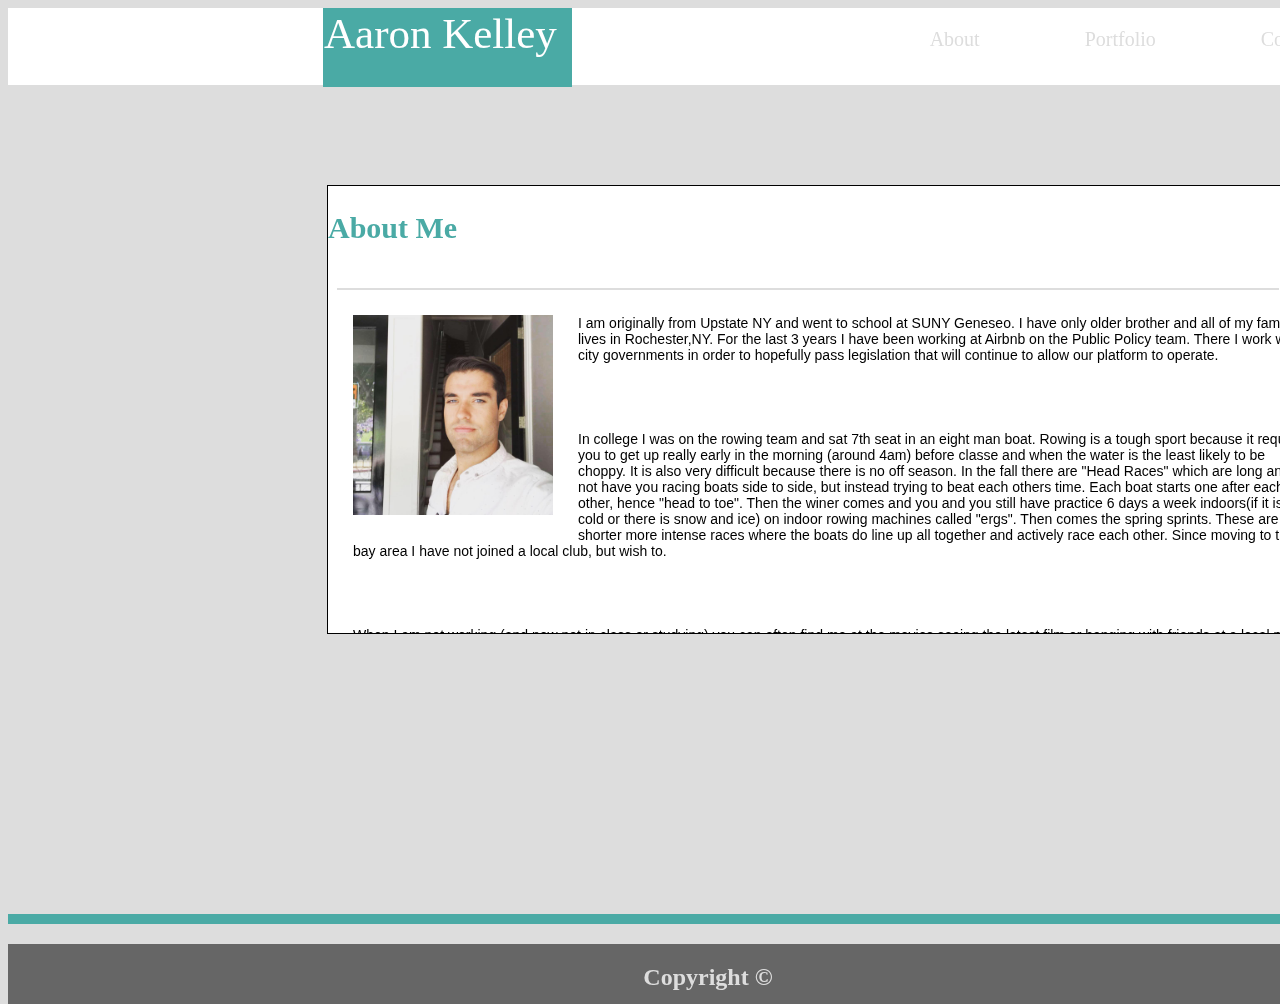
<file: index.html>
<!DOCTYPE html>
<html>
<head>
	<title>Recommended HW Assignment</title>

	<link rel="stylesheet" type="text/css" href="https://meyerweb.com/eric/tools/css/reset/reset.css">
<link rel="stylesheet" type="text/css" href="./assets/css/style.css">

</head>
<header>

</div> 
		<div class='head'>
			<div class='Title'>Aaron Kelley</div>
			<div class='links'>
				 <a href="file:///Users/aaronkelley/Desktop/Homework/contact.html">Contact</a>
			     <a href="file:///Users/aaronkelley/Desktop/Homework/portfolio.html">Portfolio</a>
			     <a href="file:///Users/aaronkelley/Desktop/Homework/index.html">About</a>
	           
			</div>
		</div>


</header>

<body>

<div>

 <div class="main-section">
<h2 class="aboutme"> About Me</h2>
	<br/>
<div id="line-break"></div>		
<img id="photo" src=./assets/images/aaronphoto.jpg>			
<p class="para"> I am originally from Upstate NY and went to school at SUNY Geneseo. I have only older brother and all of my family all lives in Rochester,NY. For the last 3 years I have been working at Airbnb on the Public Policy team. There I work with city governments in order to hopefully pass legislation that will continue to allow our platform to operate.  </p>
<br/>

<p class="para">In college I was on the rowing team and sat 7th seat in an eight man boat. Rowing is a tough sport because it requires you to get up really early in the morning (around 4am) before classe and when the water is the least likely to be choppy. It is also very difficult because there is no off season. In the fall there are "Head Races" which are long and do not have you racing boats side to side, but instead trying to beat each others time. Each boat starts one after each other, hence "head to toe". Then the winer comes and you and you still have practice 6 days a week indoors(if it is too cold or there is snow and ice) on indoor rowing machines called "ergs". Then comes the spring sprints. These are the shorter more intense races where the boats do line up all together and actively race each other. Since moving to the bay area I have not joined a local club, but wish to.</p>
<br/>
<p class="para">When I am not working (and now not in class or studying) you can often find me at the movies seeing the latest film or hanging with friends at a local park or a popular restuarant Work also gets me out of the city often and I mostly travel to San Diego where I have recently taken up surfing. Being 6' 4" inches and surly made learning to surf difficult, but the rush that you get from hitting the right way and keeping yourself up is hard to replicate. I try and get out on the water every trip that I can.</p>

</div>		

<div  id="border" style= "border:5px solid #4aaaa5;"></div>

	<h2 class="footer">
		Copyright ©</h2>

</body>
</html>
</file>
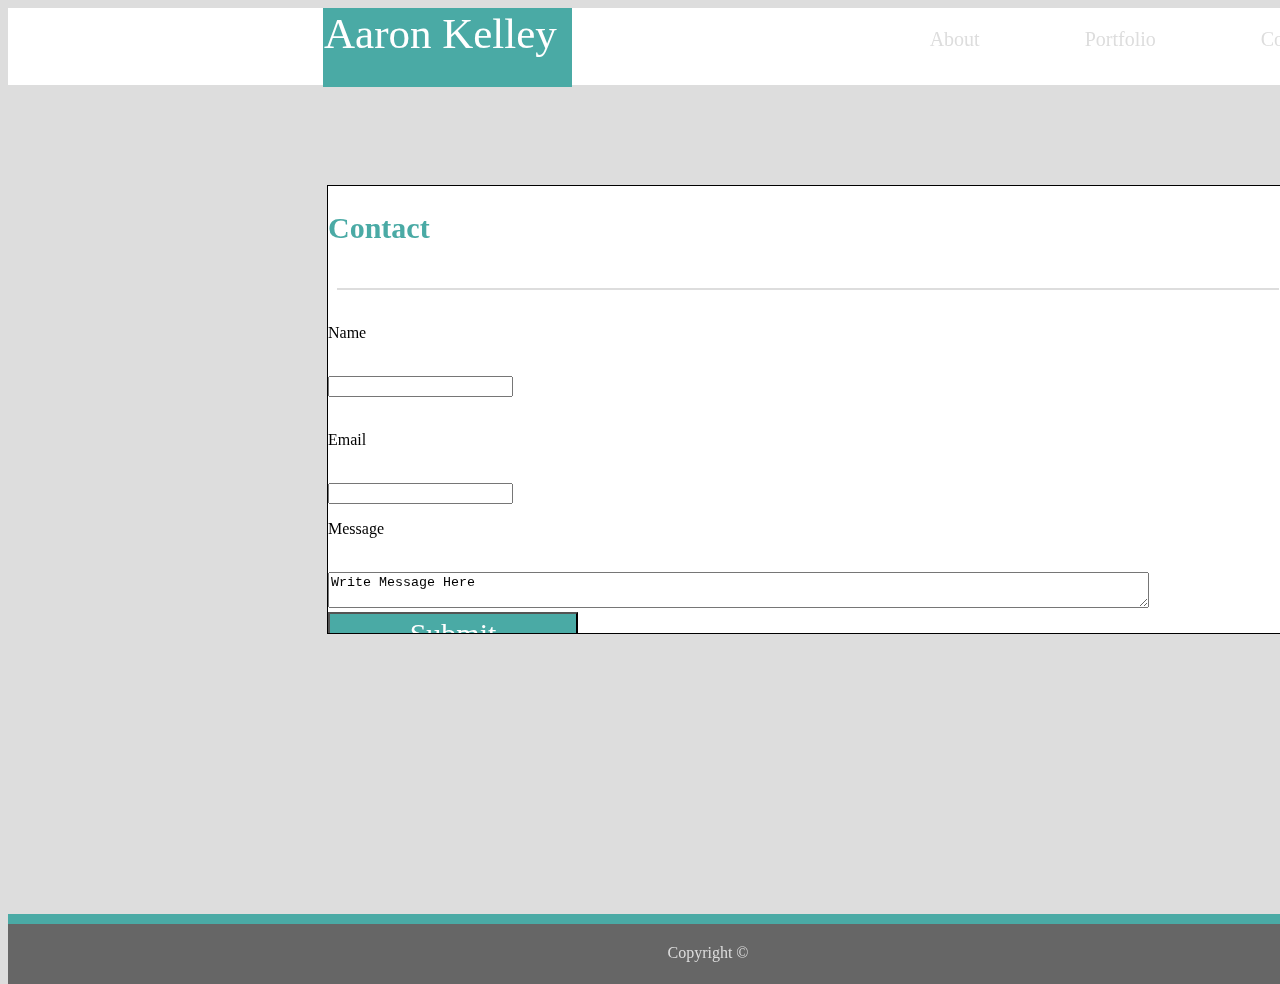
<file: contact.html>
<!DOCTYPE html>
<html>
<head>
	<title>Recommended HW Assignment</title>

	<link rel="stylesheet" type="text/css" href="https://meyerweb.com/eric/tools/css/reset/reset.css">
<link rel="stylesheet" type="text/css" href="./assets/css/style.css">

</head>
<header>

</div> 
		<div class='head'>
			<div class='Title'>Aaron Kelley</div>
			<div class='links'>
				 <a href="file:///Users/aaronkelley/Desktop/Homework/contact.html">Contact</a>
			     <a href="file:///Users/aaronkelley/Desktop/Homework/portfolio.html">Portfolio</a>
			     <a href="file:///Users/aaronkelley/Desktop/Homework/index.html">About</a>
	           
			</div>
		</div>
</header>
<body>

	

</head>
<body>
	
 <div>
 <div class="main-section">
<h2 class="aboutme">Contact</h2>
	<br/>
<h2 id="line-break"></h2>	
<br/>	
<div>
<form class="form">
		<p>Name<p/>
	<br/>
		<input type="text" text="John Smith"/>
	<br/>
	<br/>
		<p >Email</p>
		<br/>
		<input name="example@gmail.com"/>
		<br/>
		<p>Message</p>
		<br/>
		<textarea cols="100">Write Message Here</textarea>
</form>
<br/><br/><br/><br/><br/><br/><br/><br/><br/><br/><br/><br/><br/>
<input type="submit" value="Submit"id="submit"></div>
</div>



<div  id="border" style= "border:5px solid #4aaaa5;"></div>

	<div class="footer">
		Copyright ©
	</div>
</div>


</body>
</html>
</file>
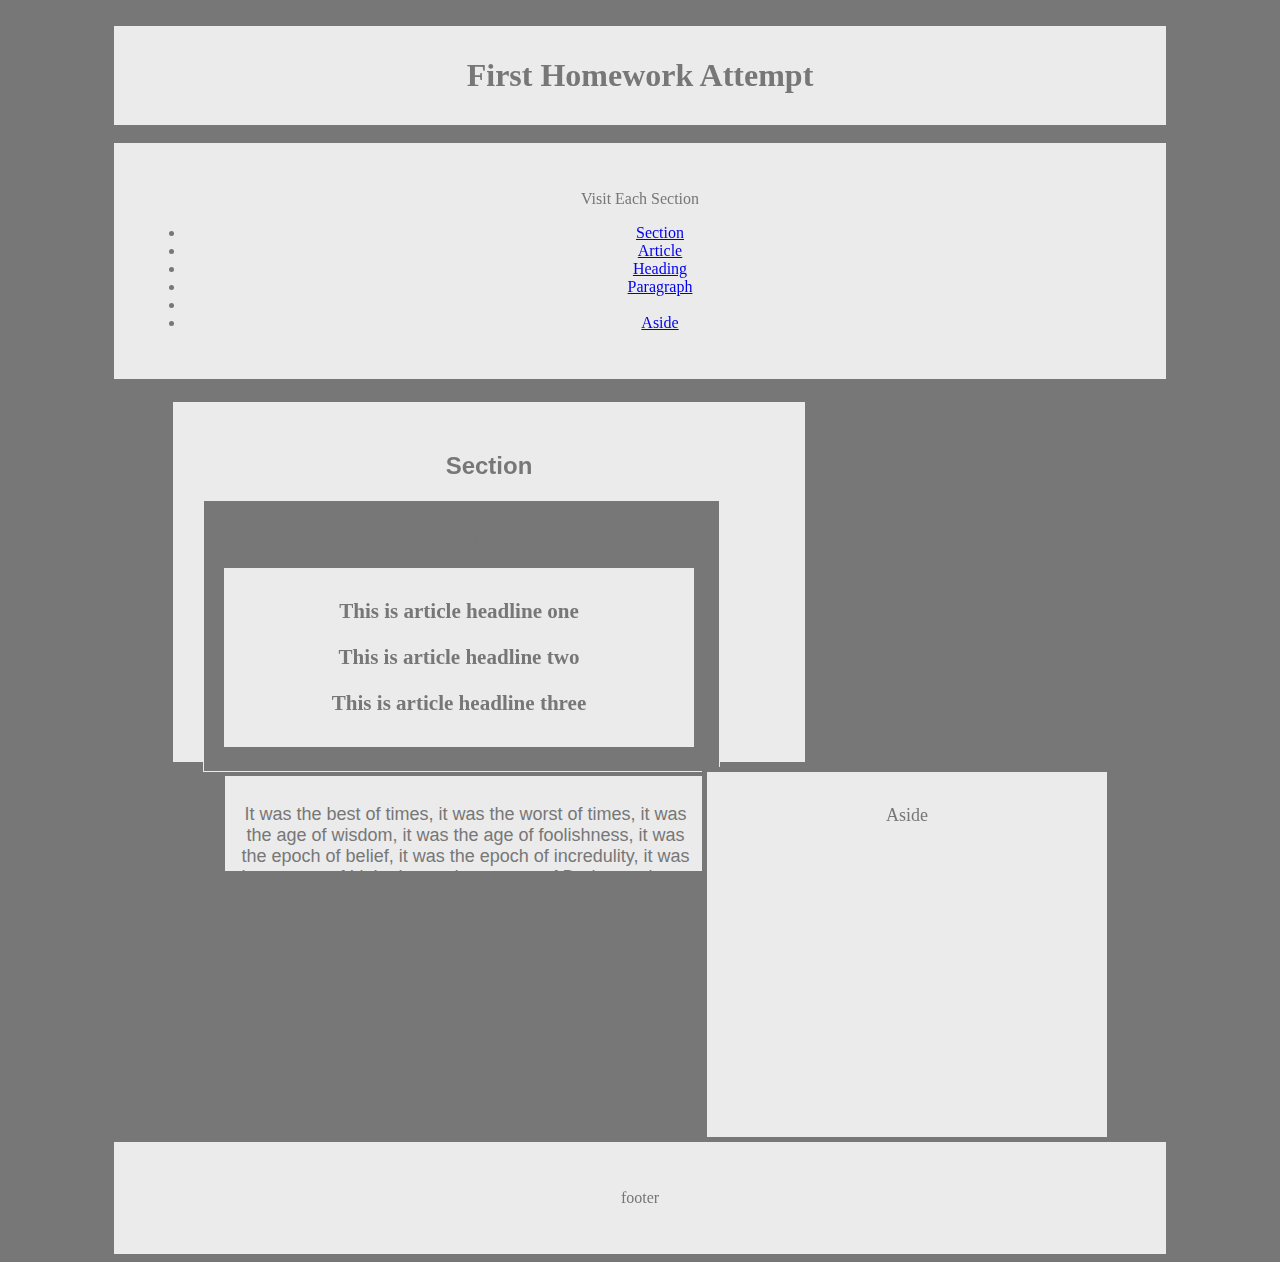
<file: HW1-WireFrame.html>
<!DOCTYPE html>
<html>
<head>
	<title>Easy HW Week 1</title>

	<link rel="stylesheet" type="text/css" href="https://meyerweb.com/eric/tools/css/reset/reset.css">
<link rel="stylesheet" type="text/css" href="HW1-Wireframe.css">
</head>
<body>
<br/>
<div>
		<div>
<h1 class= "container">First Homework Attempt</h1>
		</div>
	<br/>

	<div class="container">
		<p>Visit Each Section</p>

	<na>
		<ul>
		<li><a href="#section">Section </a></li>
		<li><a href="#article">Article</a></li>
		<li><a href="heading">Heading</a></li>
		<li><a href="paragraph">Paragraph</a><li>
		<li><a href="aside">Aside</a></li>	

		<!-- <a href aside-->
		<!-- <a href footer -->
			<!-- </nav> -->
	</div>
<br/>

<div>
<div id="section">
	
	<h2><a name="section">
	</a>Section</h2>

	<div id="article">
		<p><a name="article">Article</p>

		<div name="heading" id="heading">
			<h3> This is article headline one</h3>
			<h3> This is article headline two</h3>
			<h3>This is article headline three</h3>	
		</div>
		
		<br/>


		<div name="paragraph" id="articleparagraph">
	<p>It was the best of times, it was the worst of times, it was the age of wisdom, it was the age of foolishness, it was the epoch of belief, it was the epoch of incredulity, it was the season of Light, it was the season of Darkness, it was the spring of hope, it was the winter of despair, we had everything before us, we had nothing before us, we were all going direct to Heaven, we were all going direct the other way – in short, the period was so far like the present period, that some of its noisiest authorities insisted on its being received, for good or for evil, in the superlative degree of comparison only.</p>
		</div>
	
	</div>
	</div>

	<div name="aside" id="aside"> 
		<p>Aside</p>
	</div>
	
		</div>
<div class= "container">
	<p>footer</p>
</div>
</div>


</div>
</body>
</html>
</file>
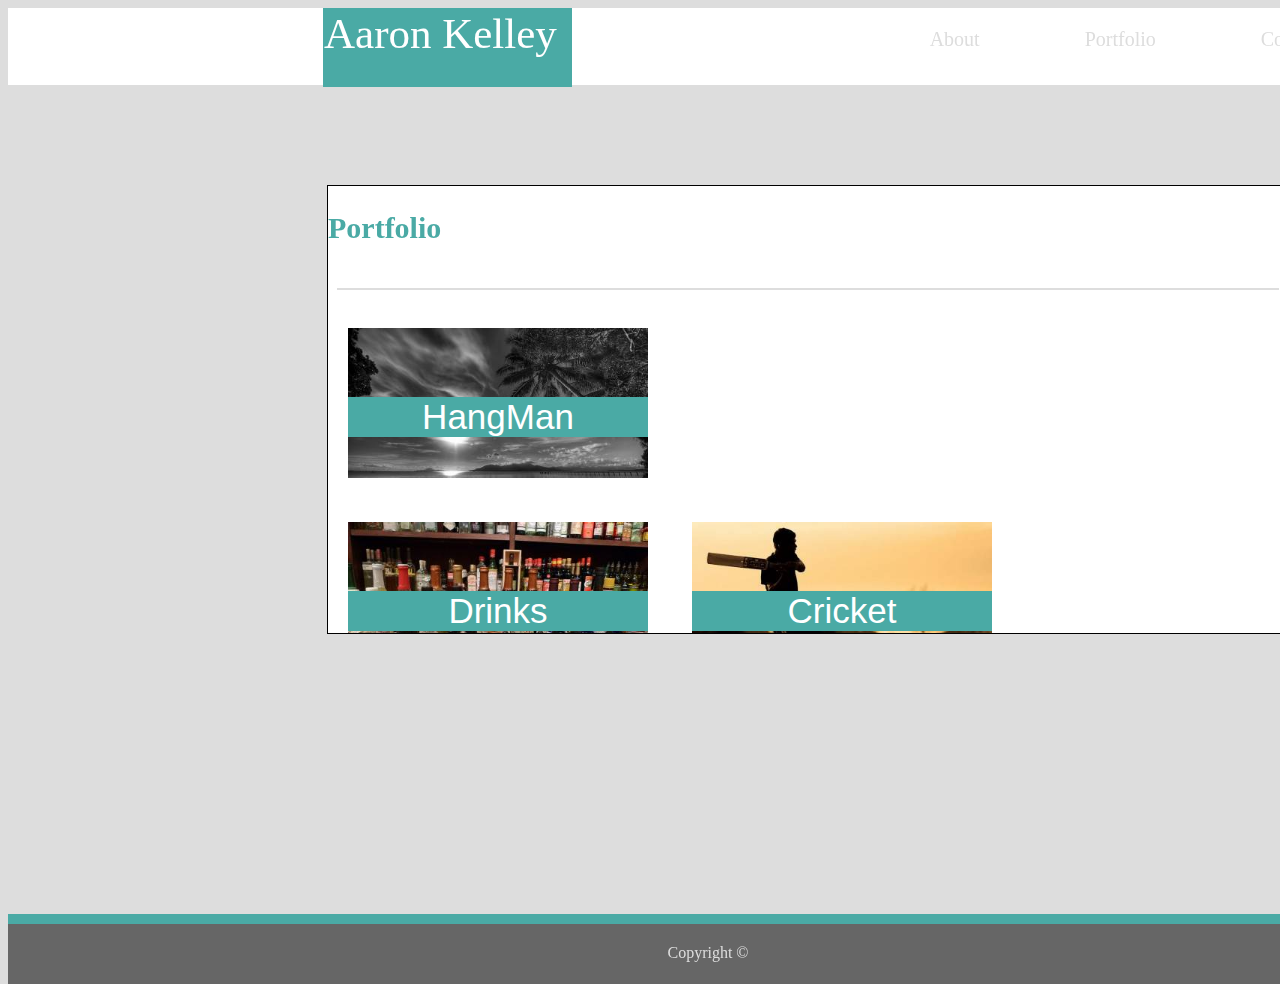
<file: portfolio.html>
<!DOCTYPE html>
<html>
<head>
	<title>Recommended HW Assignment</title>

	<link rel="stylesheet" type="text/css" href="https://meyerweb.com/eric/tools/css/reset/reset.css">
<link rel="stylesheet" type="text/css" href="./assets/css/style.css">

</head>
<header>

</div> 
		<div class='head'>
			<div class='Title'>Aaron Kelley</div>
			<div class='links'>
				 <a href="file:///Users/aaronkelley/Desktop/Homework/contact.html">Contact</a>
			     <a href="file:///Users/aaronkelley/Desktop/Homework/portfolio.html">Portfolio</a>
			     <a href="file:///Users/aaronkelley/Desktop/Homework/index.html">About</a>
	           
			</div>
		</div>



</header>
<body>
 
 <div class="main-section"><h2>
 	<h2 class="aboutme"> Portfolio</h2>
	<br/>
<h2 id="line-break"></h2>		
<br/>

<div class="placeholders">
	<img src="./assets/images/placeholder1.jpg" alt="palms"/> 
	<p>HangMan<p>
</div>
	<br/>
<div class="placeholders">	
	<img src="./assets/images/placeholder2.jpg" alt="alcohol"/>
	<p>Drinks</p>
	<br/>
</div>
<div class="placeholders">	
	<img src="./assets/images/placeholder3.jpg" alt=""/>
	<p>Cricket</p>
	<br/>
</div>
</div>

<div  id="border" style= "border:5px solid #4aaaa5;"></div>
	


	<div class="footer">
		Copyright ©
	</div>
</div>





</body>
</html>
</file>
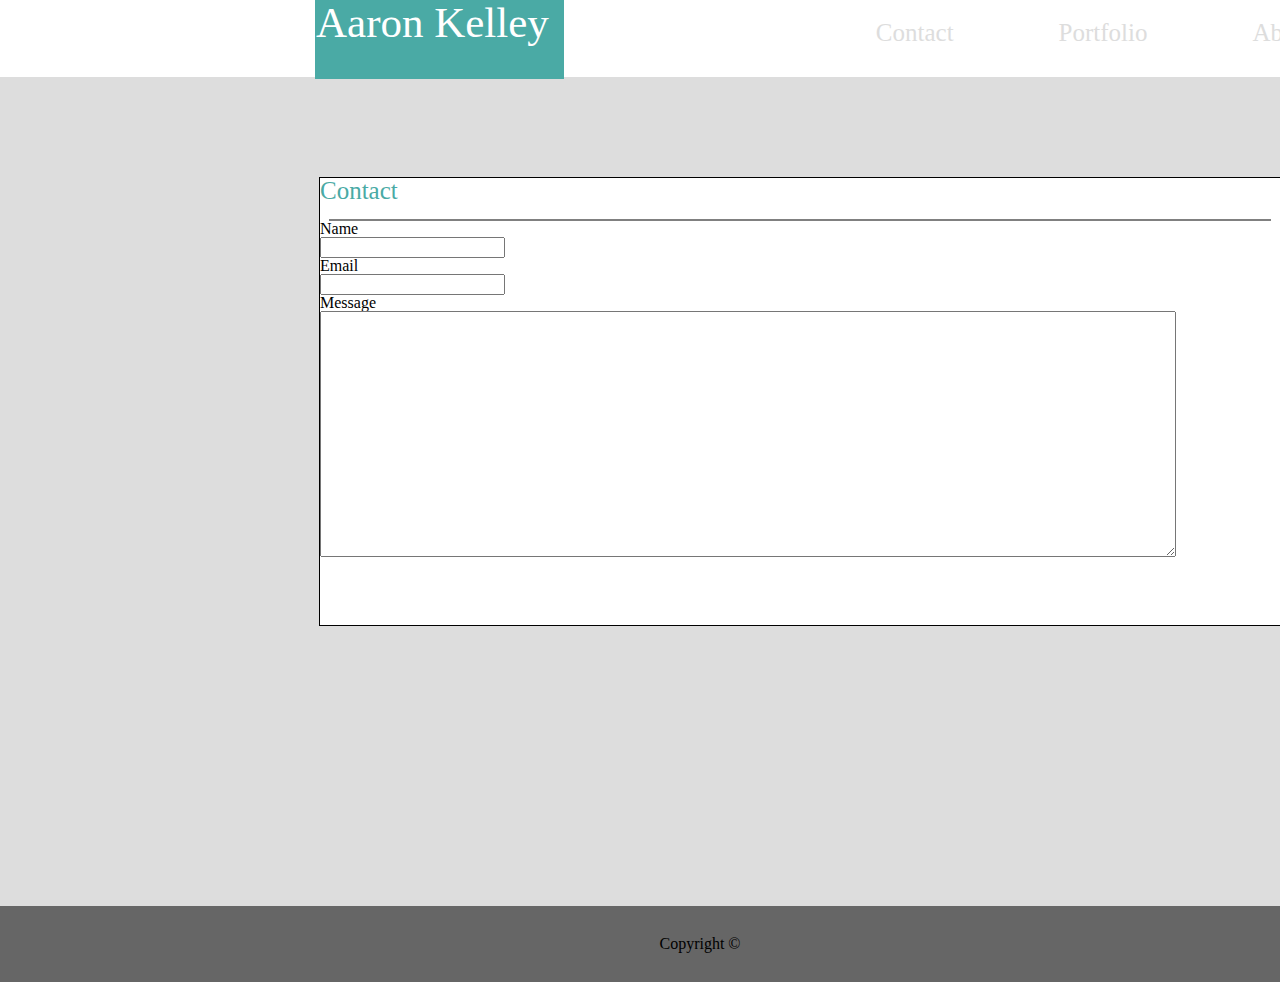
<file: assets/images/Recommended HW Assignment.htm>
<!DOCTYPE html>
<!-- saved from url=(0055)file:///Users/aaronkelley/Desktop/Homework/contact.html -->
<html><head><meta http-equiv="Content-Type" content="text/html; charset=UTF-8">
	<title>Recommended HW Assignment</title>

	<link rel="stylesheet" type="text/css" href="./Recommended HW Assignment_files/reset.css">
<link rel="stylesheet" type="text/css" href="./Recommended HW Assignment_files/style.css">

</head>
<body><header>


		<div class="head">
			<div class="Title">Aaron Kelley</div>
			<div class="links">
				<a href="file:///Users/aaronkelley/Desktop/Homework/index.html">About</a>
		        <a href="file:///Users/aaronkelley/Desktop/Homework/portfolio.html">Portfolio</a>
	            <a href="file:///Users/aaronkelley/Desktop/Homework/contact.html">Contact</a>
			</div>
		</div>


</header>


	



	
 <div>
 <div class="main-section">
<h2 class="aboutme">Contact</h2>
	<br>
<div id="line-break"></div>		
<div>
<form>
	<p class="form">Name</p><p>
	<br>
	<input type="text" row="30" name="John Smith">
	<br>
	</p><p class="form">Email</p>
	<br>
	<input type="text" name="example@gmail.com">
	<br>
	<p class="form">Message</p>
	<br>
	<textarea id="textbox"></textarea>
</form>
</div>
</div>



<div class="border">
	</div>

	<div class="footer">
		Copyright ©
	</div>
</div>



</body></html>
</file>
<file: assets/css/style.css>
body{
	background-color:#dddddd;
	width:1400px;
	height:200px;
}

header{
	background-color: white;
}

a {
	text-decoration: none;
	font-size: 20px;
	margin-right:65px;
	float:right;  
	color:#dddddd;
	text-align: justify;
	display: inline-block;
	padding:20px;

}
.head {
	background-color:white;
	width:100%;
	height:77px;
}
.Title {
	margin-left: 315px;
    background-color:#4aaaa5;
    width: 247px;
    height:77px;
    float:left;
    font-family: "Georgia";
    text-align:justify;
    font-size: 43px;
    color:#ffffff;
    display: inline-block;
    font-style:bold;
    padding:1px;
}
.links {
	float:right;

}


.name{
	width:293px
	height:11px;
	float: left;
/*	margin-right:684px;
*/	/*margin-bottom:81px;*/
/*	margin-left:391px;
*/	border: 1px #4aaaa5;
	background-color: #4aaaa5;
	font-family:"Georgia"; 
	font-size:35px;
	color:white;
    display:inline-box;
    border:20px solid #4aaaa5;
    
}


.main-section {
	overflow: auto;
	margin-left: 319px;
	margin-top:100px;
	margin-right:1280px;
	margin-bottom:280px;
	width:960px;
	height:447px; 
	border:1px solid black;
	background-color: white;
}

.aboutme{
	color:#4aaaa5;
	font-family:"Georgia";
	font-size:30px; 
	width:205px;
	height:43px
	padding: 20px;
	text-align: left

}

#line-break{
	border:1px solid #dddddd;
	width:940px;
	margin:auto;
}

.placeholders{
	width:300px;
	padding:20px;
	display:inline-block;
	/*padding:75px;*/
	position: relative;


}

.placeholders img {
	width: 100%
}

.placeholders p {
	position: absolute;
	bottom: 30px;
	left:20px;
	text-align: center;
	background-color: #4aaaa5;
	font-family: "arial";
	font-size:35px;
	width:300px;
	color:#ffffff;
	clear:left;


}


.para{
	width:960px;
	padding:25px;
	margin:auto;
	font-family:"arial";
	font-size:14px;



}

#photo{width:200px;
	float:left;
	padding:25px;
}

.form{
	float:left;
	font-family: "Arial"
	color:#dddddd;
	float:left;
	
}

#textbox{
	width:850px;
	height:240px;
	padding:10px;
	margin-bottom:200px;
	float:left;
}

#submit{
    background-color:#4aaaa5;
    width: 250px;
    height:45px;
    float:left;
    font-family: "Georgia";
    text-align:center;
    font-size: 30px;
    color:#ffffff;
    display: inline-block;
    font-style:bold;
    padding:1px;
    margin-right:20px;
}

}

element.style {
    border: 1px solid #4aaaa5;

}

.footer{
	border:1px #666666;
	background-color: #666666;
	padding:20px;
	text-align: center;
	height:20px;
	color:#dddddd;
	font-family: "Helvetica Neue";
	

}
</file>
<file: HW1-Wireframe.css>
body{
	background-color: #777;
	font-family: "arial"
	width:960px;
}

.container
{ margin:auto;
  width:990px;
  border: 1px solid #ebebeb;
  padding:30px;
  background-color: #ebebeb;
  text-align: center;
  color:#777;
  clear:both;
  font-style:18px;
}

.container2{
  margin:auto;
  width:990px;
  border: 3px solid #777;
  padding:10px;
  background-color: #ebebeb;
  text-align: center;
  color:#777;
  float: left
  font-style:18px;
}
#section{
  margin-left:160px;
  width:572px;
  height:300px;
  border: 5px solid #777;
  padding:30px;
  background-color: #ebebeb;
  text-align: center;
  color:#777;
  float:left;
  display:inline-box;
  font-style:18px;
  font-family: "Helvetica"
}


#article{
	
	width:496px;
	height:250px;
	border:1px solid #ebebeb;
	background-color: #777;
	padding:10px;
	color:#ebebeb;
	float:left;
	display:inline-block;
  font-style:18px;
  font-family: "Helvetica Neue'"
}

#heading{
	margin-left:10px;
	margin-top:10px;
  width:450px;
  height: 200px
  border: 3px solid #777;
  padding:10px;
  background-color: #ebebeb;
  text-align: center;
  color:#777;
  float: left
  font-style:18px;
  font-family: "Helvetica Neue'"
}
#article{
	width:495px;
	height:250px;
	border:1px solid #ebebeb;
	background-color: #777;
	padding:10px;
	color:#777;
	float:left;
  font-size: 18px;
  font-family: "sans-serif"
}
#aside{
  margin-right:160px;
  width:370px;
  height:335px;
  border: 5px solid #777;
  padding:15px;
  background-color: #ebebeb;
  text-align: center;
  color:#777;
  float:right;
  overflow: hidden;
  display:inline-box;
  font-size: 18px;
  font-family: "sans-serif"
}

#articleparagraph{
	margin-left:8px;
  margin-top:5px;
	text-align: left
  width:80px;
  height:75px;
  border: 3px solid #777;
  padding:10px;
  background-color: #ebebeb;
  text-align: center;
  color:#777;
  float: left;
  overflow: scroll;
  font-family: "arial";
  font-size:18px;

}
</file>
<file: assets/images/Recommended HW Assignment_files/style.css>
body{
	background-color:#dddddd;
	width:1400px;
	height:200px;
}

header{
	background-color: white;
}

a {
	text-decoration: none;
	font-size: 25px;
	margin-right:65px;
	float:right;  
	color:#dddddd;
	text-align: justify;
	display: inline-block;
	padding:20px;

}
.head {
	background-color:white;
	width:100%;
	height:77px;
}
.Title {
	margin-left: 315px;
    background-color:#4aaaa5;
    width: 247px;
    height:77px;
    float:left;
    font-family: "Georgia";
    text-align:justify;
    font-size: 43px;
    color:#ffffff;
    display: inline-block;
    font-style:bold;
    padding:1px;
}
.links {
	float:right;

}


.name{
	width:293px
	height:11px;
	float: left;
/*	margin-right:684px;
*/	/*margin-bottom:81px;*/
/*	margin-left:391px;
*/	border: 1px #4aaaa5;
	background-color: #4aaaa5;
	font-family:"Georgia"; 
	font-size:35px;
	color:white;
    display:inline-box;
    border:20px solid #4aaaa5;
    
}


.main-section {
	overflow: auto;
	margin-left: 319px;
	margin-top:100px;
	margin-right:1280px;
	margin-bottom:280px;
	width:960px;
	height:447px; 
	border:1px solid black;
	background-color: white;
}

.aboutme{
	color:#4aaaa5;
	font-family:"Georgia";
	font-size:25px; 
	width:205px;
	height:43px
	padding: 20px;
	text-align: left

}

#line-break{
	border:1px solid gray;
	width:940px;
	margin:auto;
}
.para{
	width:960px;
	padding:25px;
	margin:auto;


}

#photo{width:100px;
	float:left;
	padding:25px;
}

.form{
	float:left;
	font-family: "Arial"
	color:#dddddd;
	
}

.input{
	margin:auto;
	width:480px;
	
}

#textbox{
	width:850px;
	height:240px;
	margin:auto;
	
}

}

.border{
	border:5px solid #4aaaa5;
	background-color: #4aaaa5;
	padding:10px;
}

.footer{
	border:1px #666666;
	background-color: #666666;
	padding:30px;
	text-align: center;
	

}
</file>
